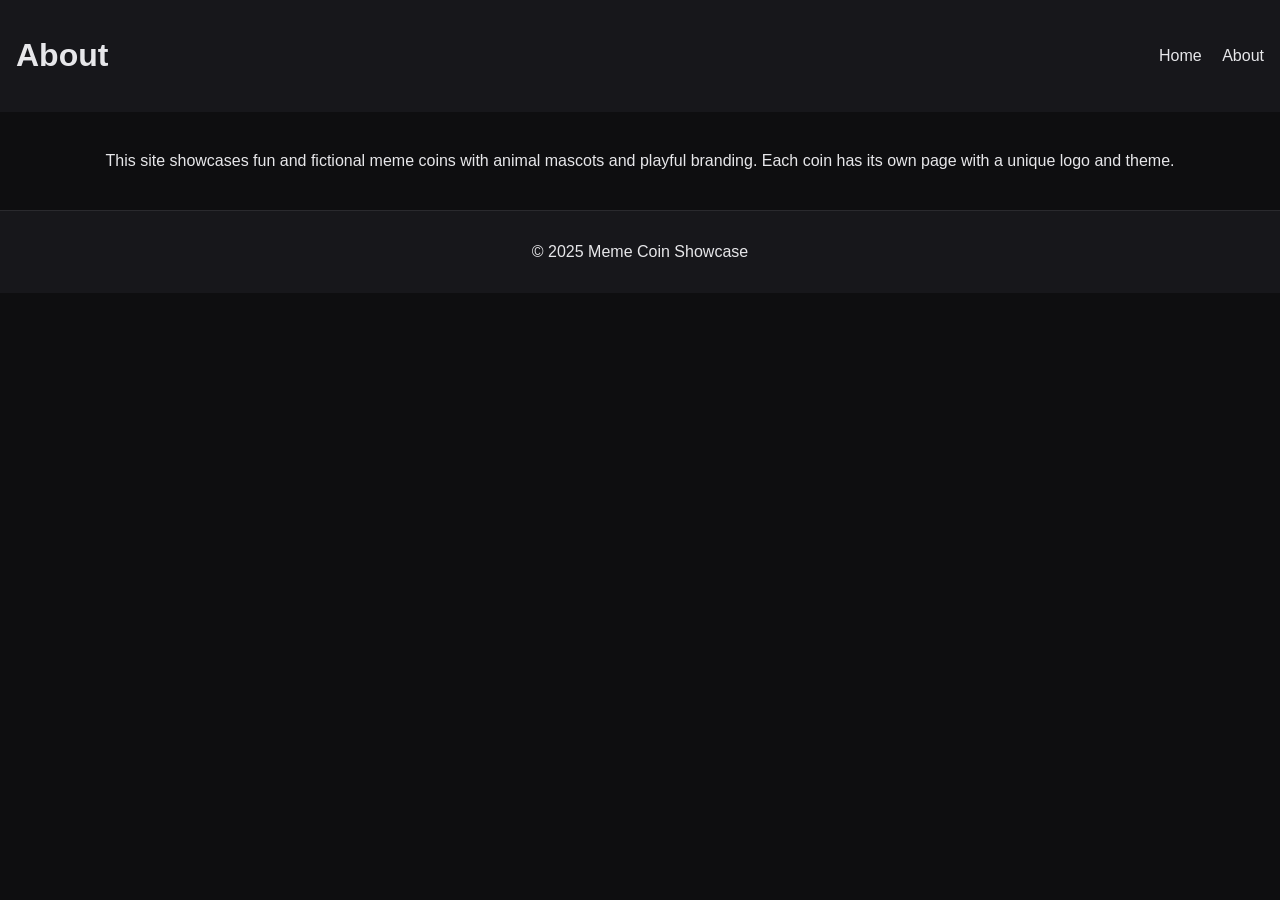
<file: about.html>
<!DOCTYPE html>
<html lang="en">
<head>
  <meta charset="UTF-8" />
  <meta name="viewport" content="width=device-width, initial-scale=1" />
  <title>About</title>
  <link rel="stylesheet" href="styles.css" />
</head>
<body>
  <header>
    <h1>About</h1>
    <nav>
      <a href="index.html">Home</a>
      <a href="about.html">About</a>
    </nav>
  </header>

  <main>
    <p>This site showcases fun and fictional meme coins with animal mascots and playful branding. Each coin has its own page with a unique logo and theme.</p>
  </main>

  <footer>
    <p>© 2025 Meme Coin Showcase</p>
  </footer>
</body>
</html>
</file>
<file: styles.css>
body {
    margin: 0;
    font-family: Arial, sans-serif;
    background: #0e0e10;
    color: #e7e7ea;
  }
  
  header {
    background: #17171b;
    padding: 16px;
    display: flex;
    justify-content: space-between;
    align-items: center;
  }
  
  nav a {
    margin-left: 16px;
    color: #e7e7ea;
    text-decoration: none;
  }
  
  nav a:hover {
    color: #7c5cff;
  }
  
  main {
    padding: 24px;
    text-align: center;
  }
  
  .grid {
    display: grid;
    grid-template-columns: repeat(auto-fit, minmax(180px, 1fr));
    gap: 20px;
    margin-top: 20px;
  }
  
  .grid img {
    width: 100%;
    border-radius: 12px;
    border: 2px solid #2a2a2e;
    transition: transform 0.3s;
  }
  
  .grid img:hover {
    transform: scale(1.05);
  }
  
  footer {
    background: #17171b;
    padding: 16px;
    text-align: center;
    border-top: 1px solid #2a2a2e;
  }
</file>
